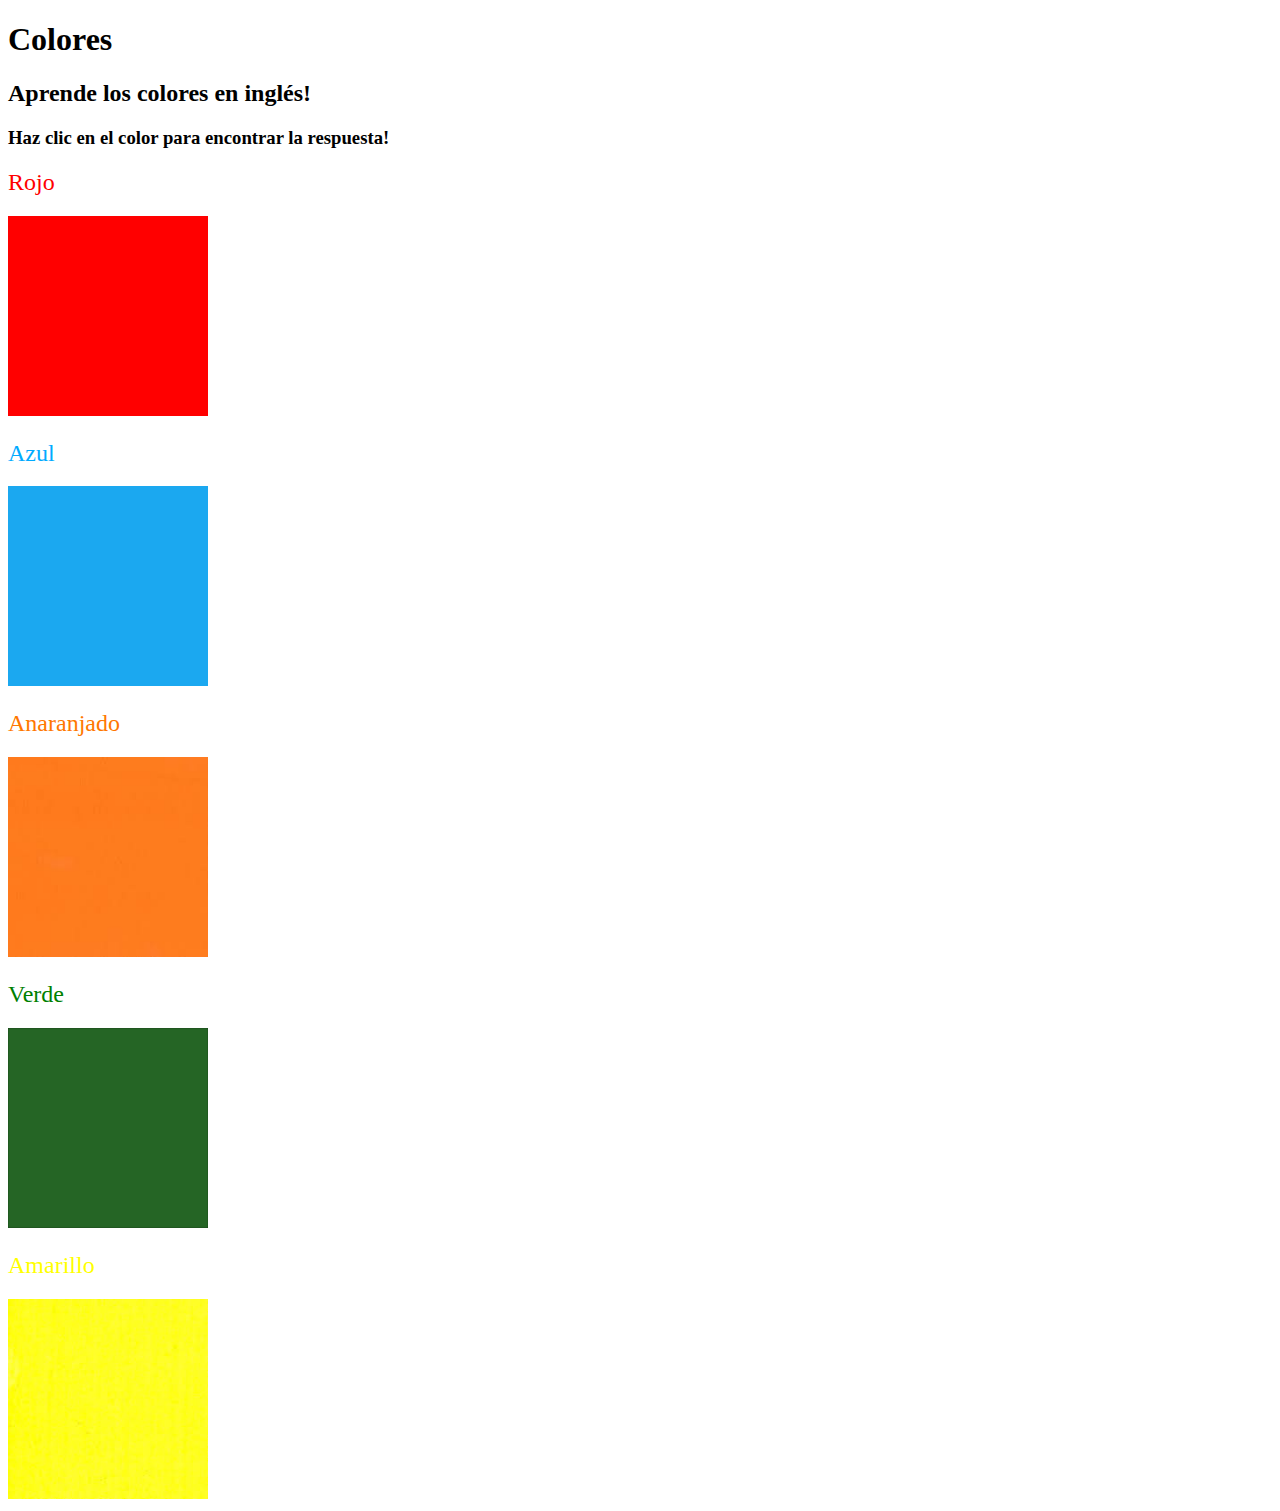
<file: index.html>
<!DOCTYPE html>
<html lang="en">

<head>
  <meta charset="UTF-8">
  <title>Vocabulario de colores</title>
  <link rel="stylesheet" href="./style.css" />
</head>

<body>
  <h1>Colores</h1>
  <h2>Aprende los colores en inglés!</h2>
  <h3>Haz clic en el color para encontrar la respuesta!</h3>

  <h2 class="color-title" id="red">Rojo</h2>
  <a href="./red.html">
    <img class="color" src="./assets/images/red.png" alt="red" />
  </a>

  <h2 class="color-title" id="blue">Azul</h2>
  <a href="./blue.html">
    <img src="./assets/images/blue.png" alt="blue" />
  </a>

  <h2 class="color-title" id="orange">Anaranjado</h2>
  <a href="./orange.html">
    <img src="./assets/images/orange.png" alt="orange" />
  </a>

  <h2 class="color-title" id="green">Verde</h2>
  <a href="./green.html">
    <img src="./assets/images/green.png" alt="green" />
  </a>

  <h2 class="color-title" id="yellow">Amarillo</h2>
  <a href="./yellow.html">
    <img src="./assets/images/yellow.png" alt="yellow" />
  </a>
</body>

</html>
</file>
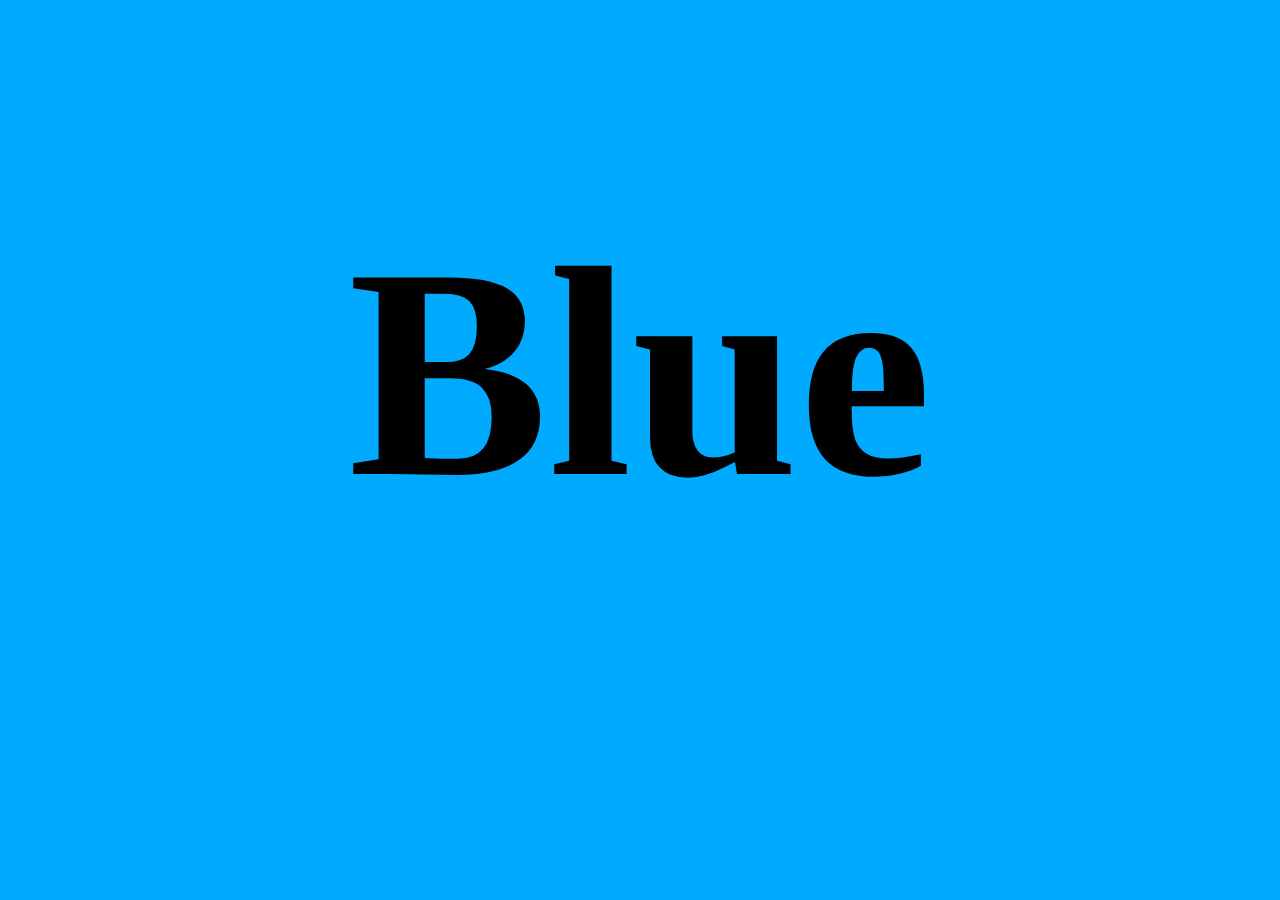
<file: blue.html>
<!DOCTYPE html>
<html lang="en">
<head>
   <meta charset="UTF-8">
   <meta name="viewport" content="width=device-width, initial-scale=1.0">
   <title>Blue</title>
   <link rel="stylesheet" href="./blueStyle.css"/>
</head>

<body>
   <h1>Blue</h1>
</body>

</html>
</file>
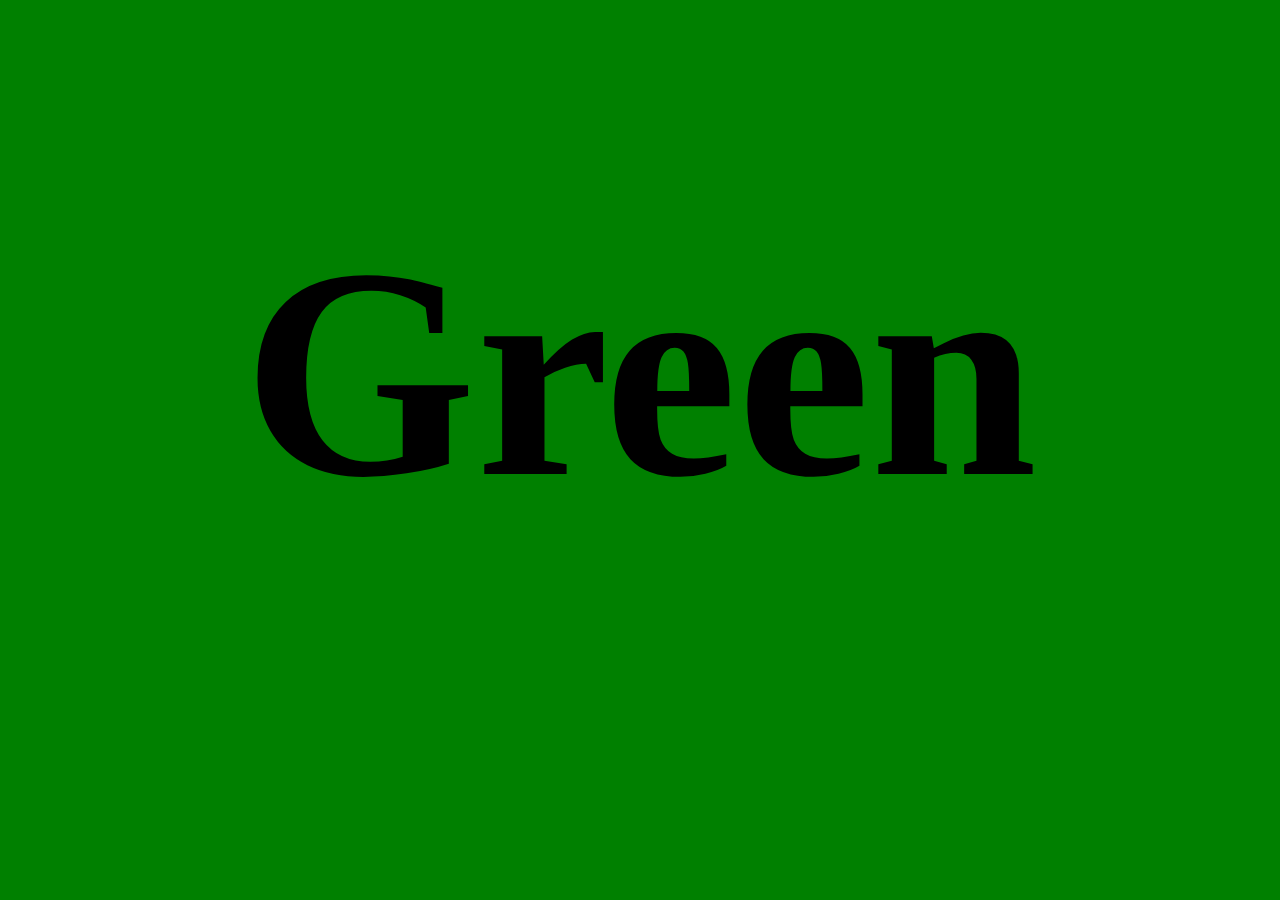
<file: green.html>
<!DOCTYPE html>
<html lang="en">
<head>
   <meta charset="UTF-8">
   <meta name="viewport" content="width=device-width, initial-scale=1.0">
   <title>Green</title>
   <link rel="stylesheet" href="./greenStyle.css"/>
</head>

<body>
   <h1>Green</h1>
</body>

</html>
</file>
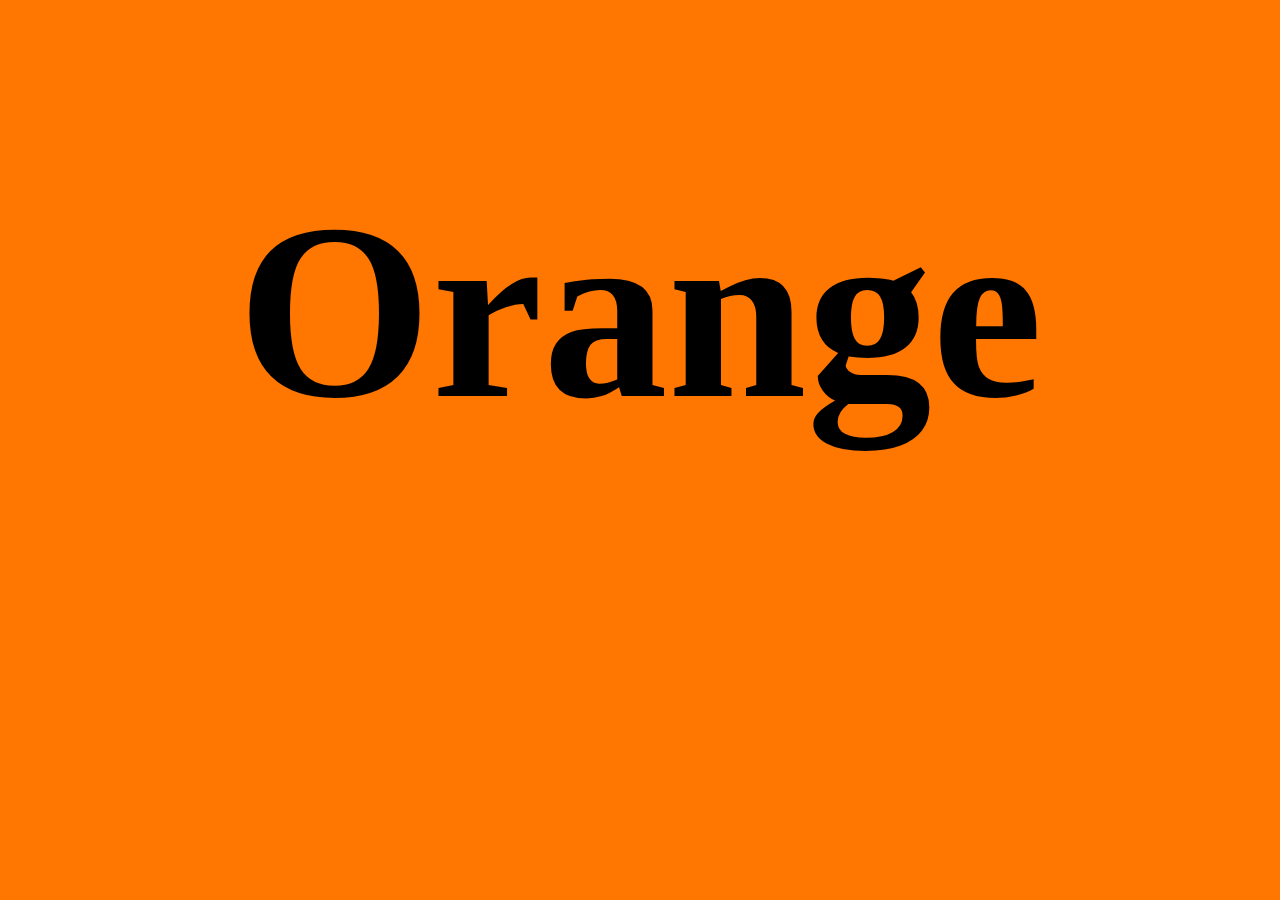
<file: orange.html>
<!DOCTYPE html>
<html lang="en">
<head>
   <meta charset="UTF-8">
   <meta name="viewport" content="width=device-width, initial-scale=1.0">
   <title>Orange</title>
   <link rel="stylesheet" href="./orangeStyle.css"/>
</head>

<body>
   <h1>Orange</h1>
</body>

</html>
</file>
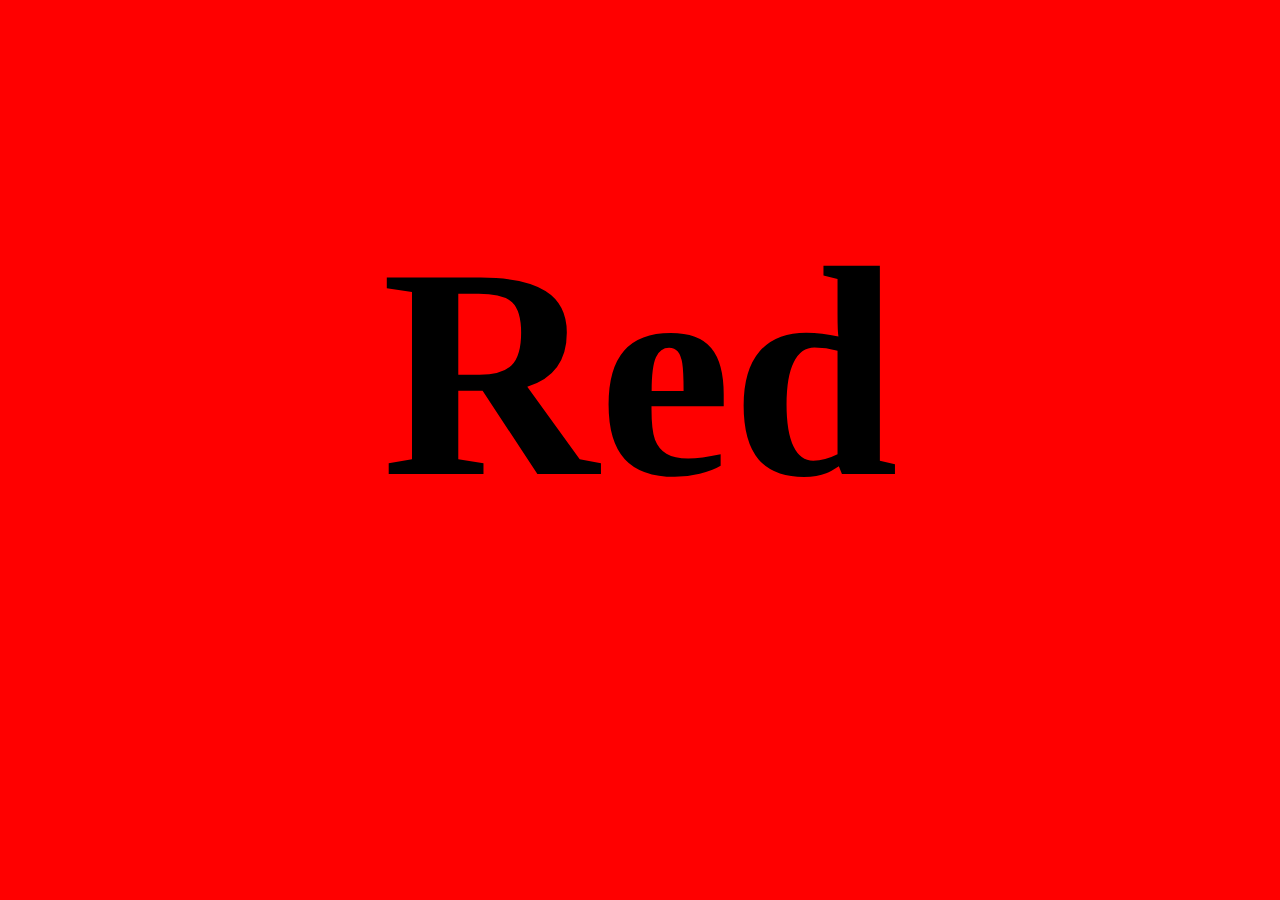
<file: red.html>
<!DOCTYPE html>
 <html lang="en">
 <head>
    <meta charset="UTF-8">
    <meta name="viewport" content="width=device-width, initial-scale=1.0">
    <title>Red</title>
    <link rel="stylesheet" href="./redStyle.css"/>
 </head>

 <body>
    <h1>Red</h1>
 </body>

 </html>
</file>
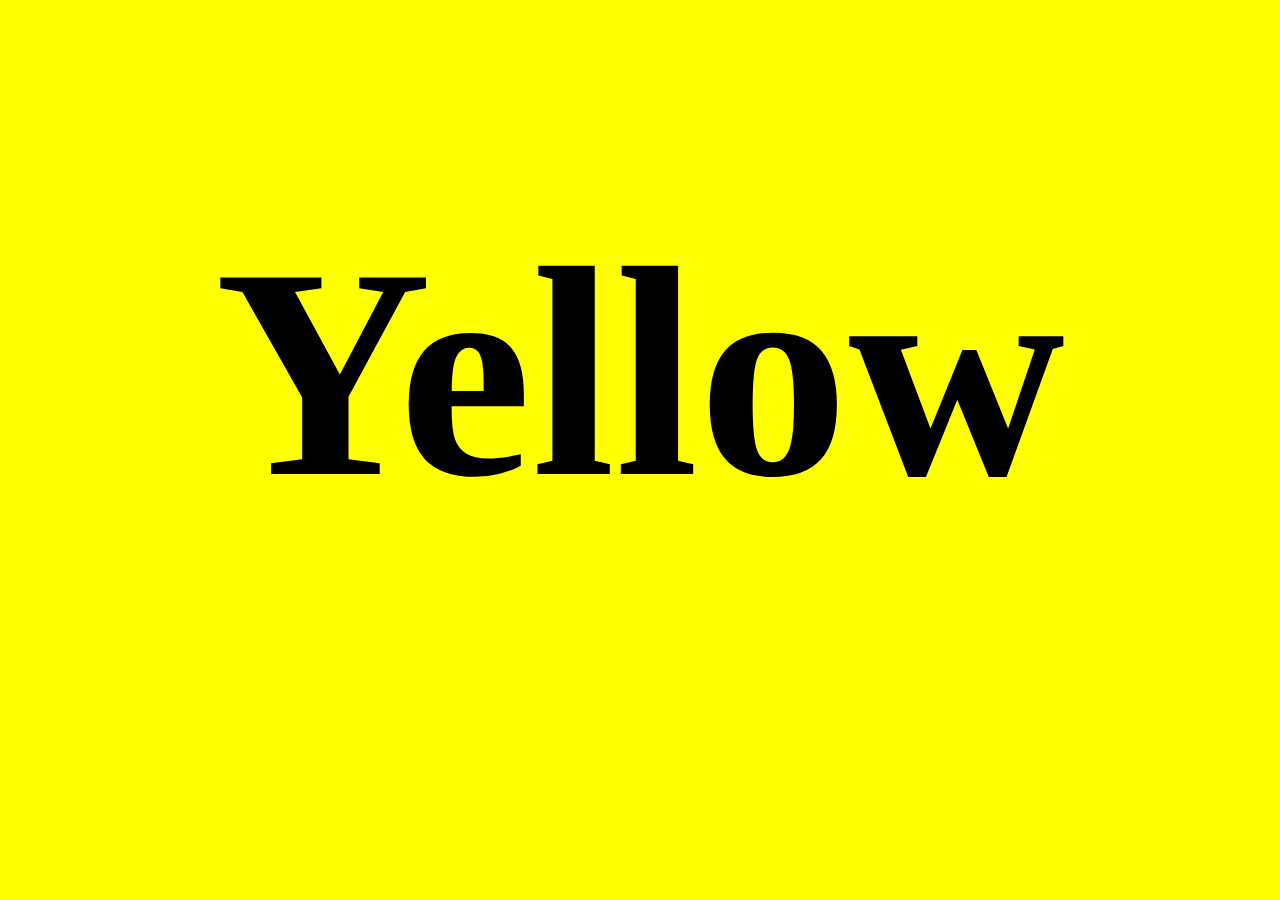
<file: yellow.html>
<!DOCTYPE html>
<html lang="en">
<head>
   <meta charset="UTF-8">
   <meta name="viewport" content="width=device-width, initial-scale=1.0">
   <title>Yellow</title>
   <link rel="stylesheet" href="./yellowStyle.css"/>
</head>

<body>
   <h1>Yellow</h1>
</body>

</html>
</file>
<file: style.css>
#red{
    color:red;
}

#blue{
    color: rgb(0, 170, 255);
}

#orange{
    color: rgb(255, 119, 0);
}

#green{
    color: green;
}

#yellow{
    color: yellow;
}

.color-title{
    font-weight: normal;
}

img{
    height: 200px;
    width: 200px;
}
</file>
<file: blueStyle.css>
html{
    background-color: rgb(0, 170, 255);
}

h1{
    font-size: 300px;
    text-align: center;
    font-weight: 10000;
}
</file>
<file: greenStyle.css>
html{
    background-color: green;
}

h1{
    font-size: 300px;
    text-align: center;
    font-weight: 10000;
}
</file>
<file: orangeStyle.css>
html{
    background-color: rgb(255, 119, 0);
}

h1{
    font-size: 250px;
    text-align: center;
    font-weight: 10000;
}
</file>
<file: redStyle.css>
html{
    background-color: red;
}
h1{
    font-size: 300px;
    text-align: center;
    font-weight: 10000;
}
</file>
<file: yellowStyle.css>
html{
    background-color: yellow;
}
h1{
    font-size: 300px;
    text-align: center;
    font-weight: 10000;
}
</file>
